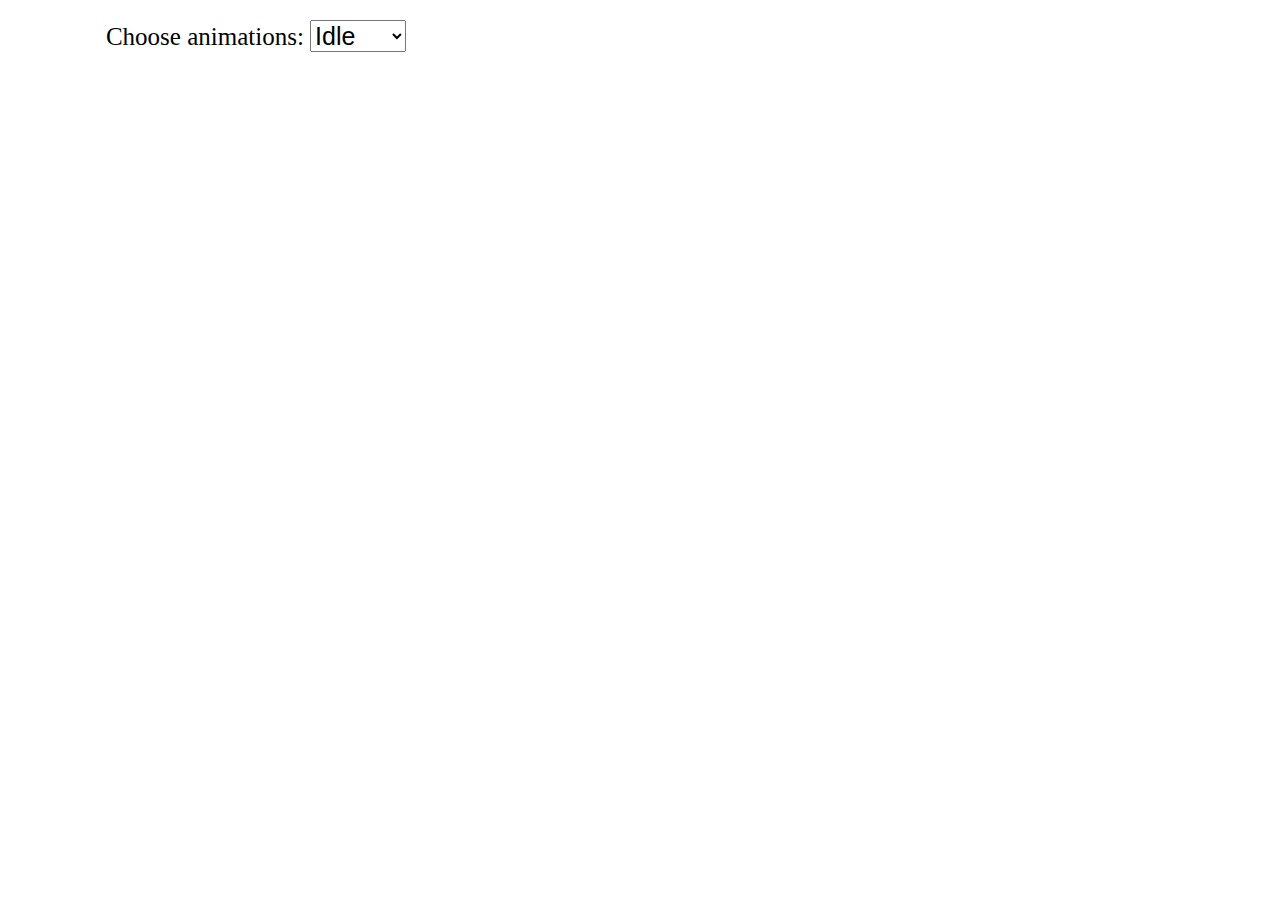
<file: Peli_harjoitus/index.html>
<!DOCTYPE html>
<html lang="en">
<head>
    <meta charset="UTF-8">
    <meta http-equiv="X-UA-Compatible" content="IE=edge">
    <meta name="viewport" content="width=device-width, initial-scale=1.0">
    <link rel="stylesheet" href="style.css">
    <title>Peli_harjoitus</title>
</head>
<body>
<canvas id ="canvas1"></canvas>
<div class="controls">
    <label for="animations">Choose animations:</label>
    <select id="animations" name="animations">
        <option value="idle">Idle</option>
        <option value="jump">Jump</option>
        <option value="fall">Fall</option>
        <option value="run">Run</option>
        <option value="dizzy">Dizzy</option>
        <option value="sit">Sit</option>
        <option value="roll">Roll</option>
        <option value="bite">Bite</option>
        <option value="ko">Ko</option>
        <option value="getHit">Get hit</option>
    </select>
</div>



    <script src="javaScript.js">

    </script>
</body>
</html>
</file>
<file: Peli_harjoitus/style.css>
#canvas1 {
    position: absolute;
    top: 50%;
    left: 50%;
    transform: translate(-50%, -50%);
    width: 600px;
    height: 600px;
}

.controls {
    position: absolute;
    z-index: 10;
    top: 20px;
    left: 20%;
    transform: translateX(-50%);
}

.controls, select, option {
    font-size: 25px;
}
</file>
